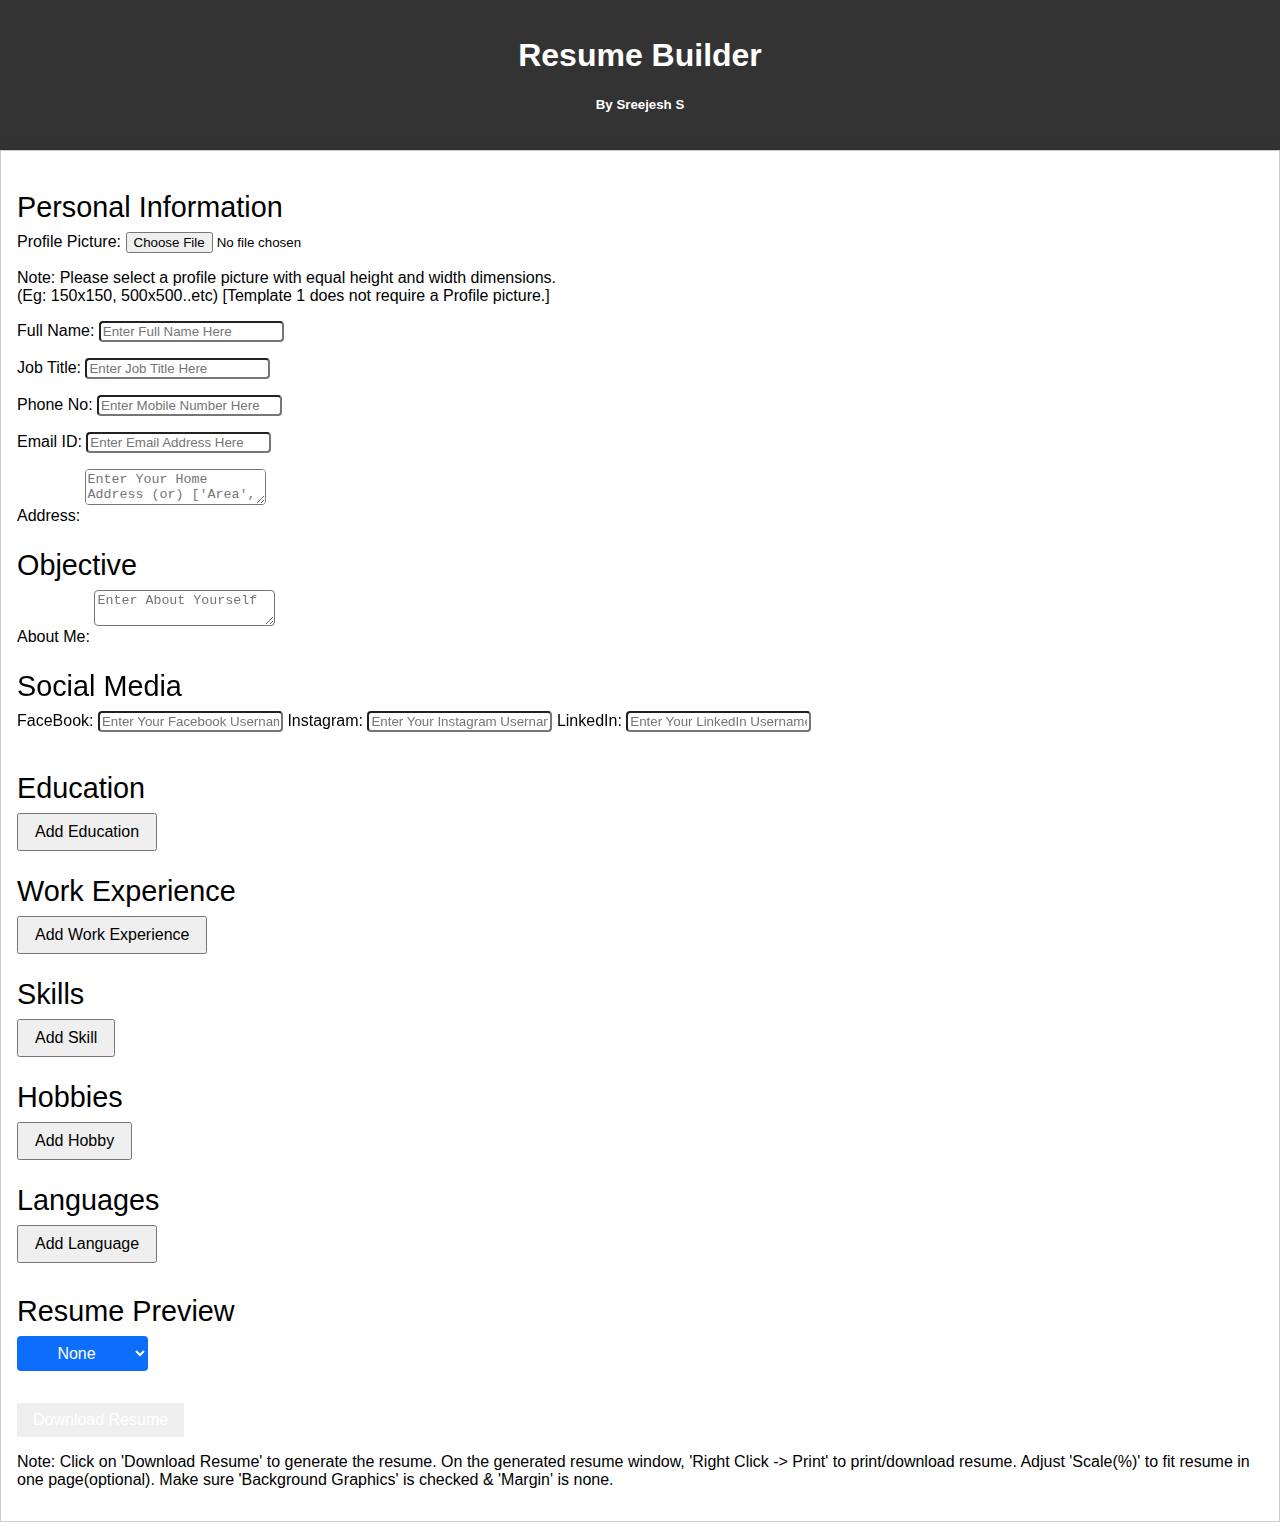
<file: index.html>
<!DOCTYPE html>
<html lang="en">
<head>
    <meta charset="UTF-8">
    <meta name="viewport" content="width=device-width, initial-scale=1.0">
    <title>Document</title>
    <link href="https://cdn.jsdelivr.net/npm/bootstrap@5.3.2/dist/css/bootstrap.min.css" rel="stylesheet" integrity="sha384-T3c6CoIi6uLrA9TneNEoa7RxnatzjcDSCmG1MXxSR1GAsXEV/Dwwykc2MPK8M2HN" crossorigin="anonymous">
    <link rel="stylesheet" type="text/css" href="resume_builder.css">
</head>
<body>
    <header>
        <h1 class="mb-2">Resume Builder</h1>
        <h5 class="mb-2">By Sreejesh S</h5>
    </header>
    <main>
        <div class="row">
            <div class="col-md-6"> 
                <!-- Resume Builder Form -->
                <section id="resume-builder">
                    <!-- Personal Information -->
                    <div id="personal-info">
                        <h2 class="mt-0 mb-3">Personal Information</h2>
                        <form>
                            <div class="form-group">
                                <label for="profile-picture">Profile Picture:</label>
                                <input type="file" id="profile-picture" accept="image/*" onchange="displayProfilePicture()">
                                <p class="text-secondary pt-2">Note: Please select a profile picture with equal height and width dimensions.<br>(Eg: 150x150, 500x500..etc) [Template 1 does not require a Profile picture.]</p>
                            </div>
                        </form>
                        <form>
                            <div class="form-group">
                                <label for="full-name">Full Name:</label>
                                <input type="text" class="form-control" placeholder="Enter Full Name Here" id="full-name" name="full-name" required>
                            </div>
                        </form>
                    </div>

                    <!-- Job Title -->
                    <!-- <div id="personal-info">
                        <h2>Personal Information</h2> -->
                        <form>
                            <div class="form-group">
                                <label for="job-title">Job Title:</label>
                                <input type="text" class="form-control" placeholder="Enter Job Title Here" id="job-title" name="job-title" required>
                            </div>
                        </form>
                    <!-- </div> -->

                    <!-- Contact -->
                    <!-- <div id="personal-info">
                        <h2>Personal Information</h2> -->
                        <form>
                            <div class="form-group"> 
                                <label for="phone-number">Phone No:</label>
                                <input type="text" class="form-control" placeholder="Enter Mobile Number Here" id="phone-number" name="phone-number" required>
                            </div>
                        </form>

                        <form>
                            <div class="form-group"> 
                                <label for="email-id">Email ID:</label>
                                <input type="text" class="form-control" placeholder="Enter Email Address Here" id="email-id" name="email-id" required>
                            </div>
                        </form>
                    <!-- </div> -->
                    
                    <!-- Address -->
                    <!-- <div id="personal-info">
                        <h2>Personal Information</h2> -->
                        <form>
                            <div class="form-group"> 
                                <label for="job-title">Address:</label>
                                <textarea type="text" class="form-control" placeholder="Enter Your Home Address (or) ['Area', City', 'State', 'Country']" id="address" name="address" required></textarea>
                            </div>
                        </form>
                    <!-- </div> -->

                    <div id="about-me-info">
                        <h2>Objective</h2>
                        <form>
                            <div class="form-group"> 
                                <label for="about-me">About Me:</label>
                                <textarea type="text" class="form-control" placeholder="Enter About Yourself" id="about-me" name="about-me" required></textarea>
                            </div>
                        </form>
                    <!-- </div> --> 

                    <!-- Social Media -->
                    <div id="social-info">
                        <h2>Social Media</h2>
                        <form>
                            <div class="form-group">
                                <label for="job-title">FaceBook:</label>
                                <input type="text" class="form-control" placeholder="Enter Your Facebook Username" id="facebook" name="facebook" required>
                                <label for="job-title">Instagram:</label>
                                <input type="text" class="form-control" placeholder="Enter Your Instagram Username" id="instagram" name="instagram" required>
                                <label for="job-title">LinkedIn:</label>
                                <input type="text" class="form-control" placeholder="Enter Your LinkedIn Username" id="linkedin" name="linkedin" required>
                                <!-- Add more fields for Social Media here -->
                            </div>
                        </form>
                    <!-- </div> -->                    

                    <!-- Education -->
                    <div id="education">
                        <h2>Education</h2>
                        <div class="education-entry">
                            <form>
                                <div class="form-group" id="ED">
                                    <!-- <label for="education-degree">Degree:</label> -->
                                    
                                    <!-- Add more fields for education here -->
                                </div>
                            </form>
                        </div>

                        <div id="addnewEDbtn">
                        <!-- Repeat the education-entry section for multiple entries -->
                            <button onclick="addneweducation()" id="add-education" class="btn btn-dark">Add Education</button>
                        </div>



                    </div>

                    <!-- Work Experience -->
                    <div id="work-experience">
                        <h2>Work Experience</h2>
                        <div class="work-experience-entry">
                            <form>
                                <div class="form-group" id="WE">
                                    <!-- <label for="job-title">Job Title:</label> -->
                                    <!-- <input type="text" class="form-control workexperiencefield" id="job-title" name="job-title" required> -->
                                    <!-- Add more fields for work experience here -->
                                </div>
                            </form>
                        </div>
                        <!-- Repeat the work-experience-entry section for multiple entries -->
                        <button onclick="addNewWE()" id="add-work-experience" class="btn btn-dark">Add Work Experience</button>
                    </div>

                    <!-- Skills -->
                    <div id="skills">
                        <h2>Skills</h2>
                        <div class="skill-entry">
                            <form>
                                <div class="form-group" id="SK">
                                    <!-- <label for="skill">Skill:</label> -->
                                    <!-- <input type="text" class="form-control skillfield" id="skill" name="skill" required> -->
                                    <!-- Add more fields for skills here -->
                                </div>
                            </form>
                        </div>
                        <!-- Repeat the skill-entry section for multiple entries -->
                        <button onclick="addNewSkill()" id="add-skill" class="btn btn-dark">Add Skill</button>
                    </div>

                    <!-- Hobbies -->
                    <div id="hobbies">
                        <h2>Hobbies</h2>
                        <div class="hobby-entry">
                            <form>
                                <div class="form-group" id="HB">
                                    <!-- <label for="skill">Skill:</label> -->
                                    <!-- <input type="text" class="form-control hobbyfield" id="hobby" name="hobby" required> -->
                                    <!-- Add more fields for skills here -->
                                </div>
                            </form>
                        </div>
                        <!-- Repeat the skill-entry section for multiple entries -->
                        <button onclick="addNewHobby()" id="add-hobby" class="btn btn-dark">Add Hobby</button>
                    </div>

                    <!-- Languages -->
                    <div id="languages">
                        <h2>Languages</h2>
                        <div class="language-entry">
                            <form>
                                <div class="form-group" id="LG">
                                    <!-- <label for="language">Skill:</label> -->
                                    <!-- <input type="text" class="form-control languagefield" id="language" name="language" required> -->
                                    <!-- Add more fields for skills here -->
                                </div>
                            </form>
                        </div>
                        <!-- Repeat the skill-entry section for multiple entries -->
                        <button onclick="addNewLanguage()" id="add-language" class="btn btn-dark">Add Language</button>
                    </div>
                </section>
            </div>

            <div class="col-md-6">
                <!-- Resume Preview -->
                <section id="resume-preview">
                    <h2 class="mt-0 mb-3">Resume Preview</h2>
                    <!-- Preview content will be dynamically updated here -->
                    <div id="selected-template">
                        <select id="template-selector">
                            <option value="none">None</option>
                            <option value="Template1">Template 1</option>
                            <option value="Template2">Template 2</option>
                            <option value="Template3">Template 3</option>
                        </select>    
                    </div>
                </section>
              
                <!-- Generate Resume Button -->
                <footer>
                    <div class="d-flex justify-content-center align-items-center">
                        <button id="download-pdf-button" class="btn btn-success">Download Resume</button>
                    </div>
                    <p class="text-secondary pt-2">Note: Click on 'Download Resume' to generate the resume. On the generated resume window, 'Right Click -> Print' to print/download resume. Adjust 'Scale(%)' to fit resume in one page(optional). Make sure 'Background Graphics' is checked & 'Margin' is none.</p>
                </footer>                   
            </div>
        </div> 
    </main>




    <script src="resume_builder.js"></script>
    <script src="https://cdn.jsdelivr.net/npm/bootstrap@5.3.2/dist/js/bootstrap.bundle.min.js" integrity="sha384-C6RzsynM9kWDrMNeT87bh95OGNyZPhcTNXj1NW7RuBCsyN/o0jlpcV8Qyq46cDfL" crossorigin="anonymous"></script>

</body>
</html>
</file>
<file: resume_builder.css>
/* CSS stylesheet for index.html */
body {
    font-family: Arial, sans-serif;
    background-color: #f7f7f7;
    margin: 0;
    padding: 0;
}

header {
    background-color: #333 ;
    color: #fff;
    text-align: center;
    padding: 1rem 0;
}

header h1 {
    font-size: 2rem;
}

header p {
    font-size: 1.2rem;
}

main {
    /* max-width: 1300px; */
    margin: 0 auto;
    padding: 1rem;
    background-color: #fff;
    border: 1px solid #ccc;
    box-shadow: 0 0 10px rgba(0, 0, 0, 0.1);
}

section {
    margin-bottom: 2rem;
}

h2 {
    font-size: 1.8rem !important;
    margin: 1.5rem 0 0.5rem 0 !important;
    font-weight: 500 !important;
}

ul {
    list-style-type: none;
    padding: 0;
}

ul li {
    margin-bottom: 0.5rem;
}

.form-control {
    margin-bottom: 1rem;
    border-radius: 4px;
    /* width: 100%;
    padding: 0.5rem;
    font-size: 1rem;
    border: 1px solid #ccc; */
}

/* Buttons */
.btn {
    padding: 0.5rem 1rem !important;
    font-size: 1rem;
    cursor: pointer;
}

.btn-primary {
    background-color: #333;
    color: #fff;
    border: none;
}

.btn-primary:hover {
    background-color: #0056b3;
}

.btn-dark:hover {
    background-color: #0056b3 !important;
}

.btn-success {
    /* background-color: #28a745; */
    --bs-btn-bg: #28a745 !important;
    color: #fff;
    border: none !important;
}

.btn-success:hover {
    background-color: #1f8e39;
}

select {
    padding: 0.5rem 1rem !important;
    font-size: 1rem;
    cursor: pointer;
    text-align: center;
    background-color: #0d6efd;
    color: #fff;
    border: none;
    border-radius: 4px;
}

option {
    background-color: #2b3035;
    color: #dee2e6;
    padding: 4px 16px;
}

option:hover {
    background-color: rgb(139,185,254);
}
</file>
